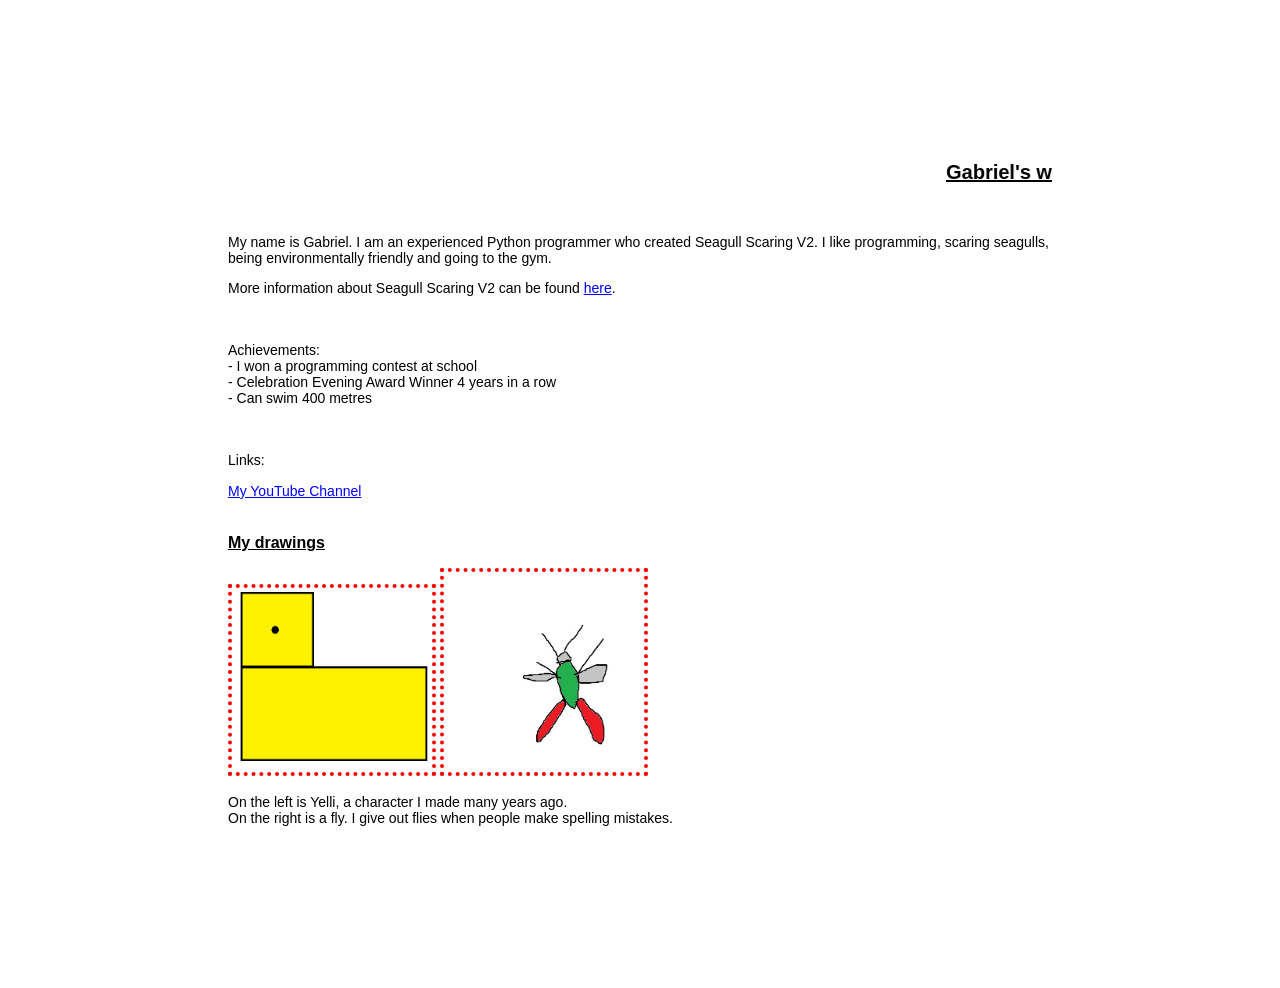
<file: index.html>
<!DOCTYPE html>
<head>
  <meta charset="utf-8">
  <title>Gabriel says hello!</title>
  <link rel="stylesheet" href="style.css">

</head>

<body>
  <marquee><u><h1>Gabriel's website</h1></u></marquee>
  <br>
  <br>
  <p>My name is Gabriel. I am an experienced Python programmer who created Seagull Scaring V2.
  I like programming, scaring seagulls, being environmentally friendly and going to the gym.</p>
  <p>More information about Seagull Scaring V2 can be found <a href="seagullscaringv2.html">here</a>.</p>
  <br>
  <p>Achievements:<br>
  - I won a programming contest at school<br>
  - Celebration Evening Award Winner 4 years in a row<br>
  - Can swim 400 metres<br>
  </p>
  <br>
  <p>Links: </p>
  <a href="https://youtube.com/@GabrielH-i9w4t">My YouTube Channel</a><br><br>
  <u><h3>My drawings</h3></u>
  <img src="img/yelli.png" alt="A picture of Yelli" width="300" height="300">
  <img src="img/fly.jpg" alt="A fly for spelling mistakes" width="300" height="300">
  <p>On the left is Yelli, a character I made many years ago.<br>
  On the right is a fly. I give out flies when people make spelling mistakes.</p>
</body>
</file>
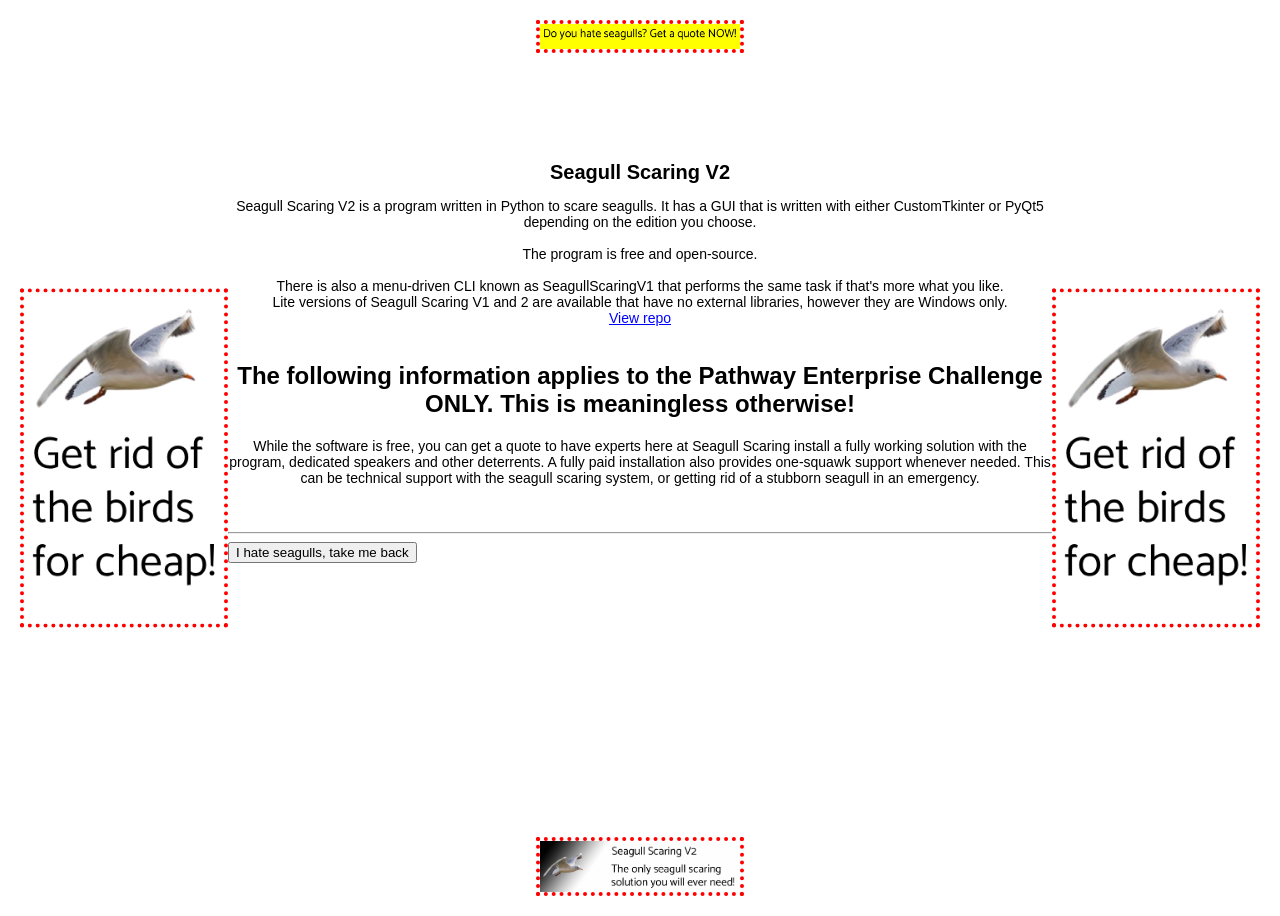
<file: seagullscaringv2.html>
<!DOCTYPE html>
<html lang="en">
<head>
  <meta charset="UTF-8">
  <meta name="viewport" content="width=device-width, initial-scale=1.0">
  <title>Seagull Scaring V2</title>
  <link rel="stylesheet" href="style.css">
</head>
<body>
  <a class="ad ad-top" href="https://Gabriel-H189.github.io/seagullscaringv2.html">
    <img src="img/do_you_hate_seagulls.jpg">
  </a>
  <h1 style="text-align: center;">Seagull Scaring V2</h1>
  <p style="text-align: center;">
  Seagull Scaring V2 is a program written in Python to scare seagulls. It has a GUI that is written with either CustomTkinter or PyQt5 depending on the edition you choose. <br>
  <br>
  The program is free and open-source.<br>
  <br>
  There is also a menu-driven CLI known as SeagullScaringV1 that performs the same task if that's more what you like.
  <br>
  Lite versions of Seagull Scaring V1 and 2 are available that have no external libraries, however they are Windows only.
  <br>
  <a href="https://github.com/Gabriel-H189/SeagullScaringV2">View repo</a>
  <br><br>

  <b><h2 style="text-align: center;">The following information applies to the Pathway Enterprise Challenge ONLY. This is meaningless otherwise!</h2></b>
  <p style="text-align: center;">
  While the software is free, you can get a quote to have experts here at Seagull Scaring install a fully working solution with the program, dedicated speakers and other deterrents. A fully paid installation also provides one-squawk support whenever needed. This can be technical support with the seagull scaring system, or getting rid of a stubborn seagull in an emergency.<br><br><br>

  <a class="ad ad-left" href="https://Gabriel-H189.github.io/seagullscaringv2.html">
    <img src="img/ssv2_vertical_small.jpg">
  </a>
  <a class="ad ad-right" href="https://Gabriel-H189.github.io/seagullscaringv2.html">
    <img src="img/ssv2_vertical_small.jpg">
  </a>
  <hr>
  
  <a class="ad ad-bottom" href="https://Gabriel-H189.github.io/seagullscaringv2.html">
    <img src="img/ssv2_horizontal.jpg">
  </a>

  <button onclick="history.back()">I hate seagulls, take me back</button>
  </p>

</body>
</html>
</file>
<file: style.css>
p {
    font-family: Arial, Helvetica, sans-serif;
    font-size: 14px;
}

body {
    position: relative;
    box-sizing: border-box;
    min-height: 100vh;
    padding: 140px 220px;
}

h1 {
    font-family: Arial, Helvetica, sans-serif;
    font-size: 20px;
    font-weight: bold;
}

h2 {
    font-family: Arial, Helvetica, sans-serif;
}

h3 {
    font-family: Arial, Helvetica, sans-serif;
    font-size: 16px;
    font-weight: bold;
}

a {
    font-family: Arial, Helvetica, sans-serif;
    font-size: 14px;
    color: blue;
}

img {
    border: 4px dotted red;
    width: 200px;
    height: auto;
}

.ad {
    position: absolute;
    z-index: 1;
    display: block;
}

.ad img {
    display: block;
    max-height: 70vh;
}

.ad-top img,
.ad-bottom img {
    max-width: calc(100vw - 24px);
    max-height: 120px;
}

.ad-top {
    top: 12px;
    left: 50%;
    transform: translateX(-50%);
}

.ad-left {
    top: 50%;
    left: 12px;
    transform: translateY(-50%);
}

.ad-right {
    top: 50%;
    right: 12px;
    transform: translateY(-50%);
}

.ad-bottom {
    bottom: 12px;
    left: 50%;
    transform: translateX(-50%);
}

@media (max-width: 800px) {
    body {
        padding: 140px 12px;
    }

    .ad-left,
    .ad-right {
        position: static;
        display: inline-block;
        width: calc(50% - 8px);
        transform: none;
        vertical-align: middle;
    }

    .ad-left img,
    .ad-right img {
        width: 100%;
        max-height: 35vh;
        object-fit: contain;
    }
}
</file>
